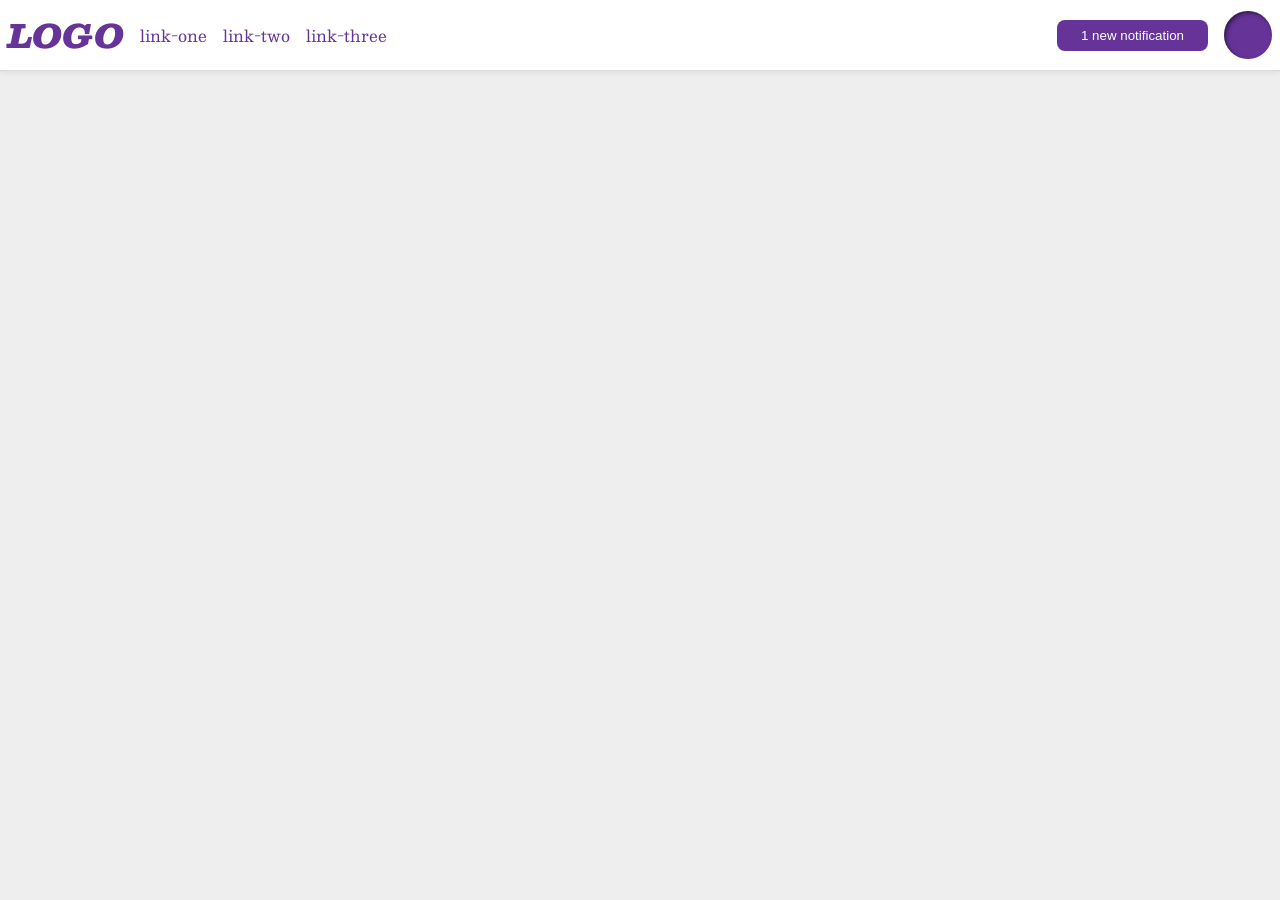
<file: foundations/flex/03-flex-header-2/index.html>
<!DOCTYPE html>
<html lang="en">
  <head>
    <meta charset="UTF-8">
    <meta http-equiv="X-UA-Compatible" content="IE=edge">
    <meta name="viewport" content="width=device-width, initial-scale=1.0">
    <title>Flex Header 2</title>
    <link rel="stylesheet" href="style.css">
  </head>
  <body>
    <div class="header">
      <div class="left">
      <div class="logo">
        LOGO
      </div>
      <ul class="links">
        <li><a href="https://google.com">link-one</a></li>
        <li><a href="https://google.com">link-two</a></li>
        <li><a href="https://google.com">link-three</a></li>
      </ul>
      </div>
      <div class="right">
      <button class="notifications">
        1 new notification
      </button>
      <div class="profile-image"></div>
      </div>
    </div>
  </body>
</html>
</file>
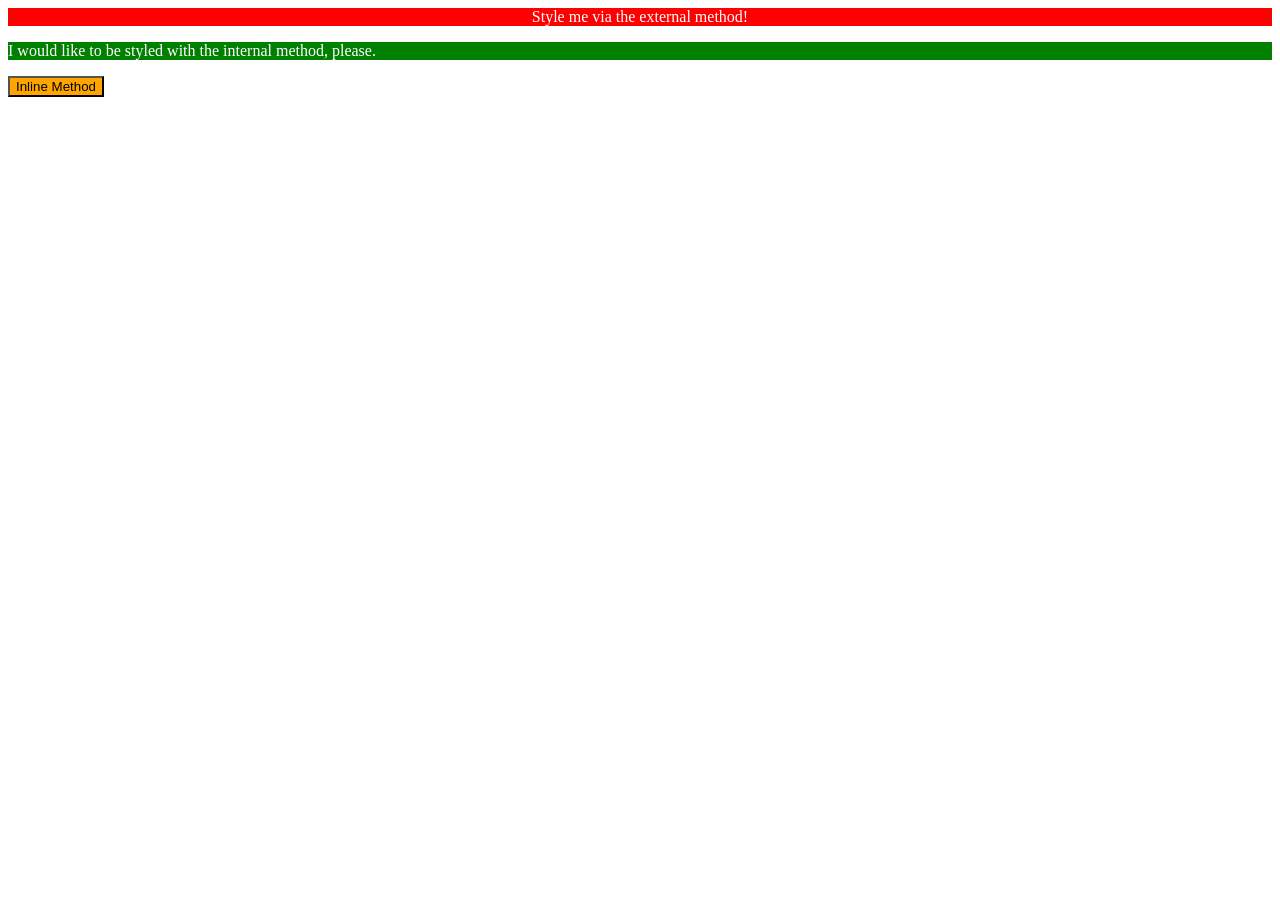
<file: foundations/intro-to-css/01-css-methods/index.html>
<!DOCTYPE html>
<html lang="en">
  <head>
    <meta charset="UTF-8">
    <meta http-equiv="X-UA-Compatible" content="IE=edge">
    <meta name="viewport" content="width=device-width, initial-scale=1.0">
    <title>Methods for Adding CSS</title>
    <link rel="stylesheet" href="style.css">
    <style>
      p{
        background-color:green;
        color:white;
      }
    </style>
  </head>
  <body>
    <div>Style me via the external method!</div>
    <p>I would like to be styled with the internal method, please.</p>
    <button style="background-color:orange; color:black;">Inline Method</button>
  </body>
</html>
</file>
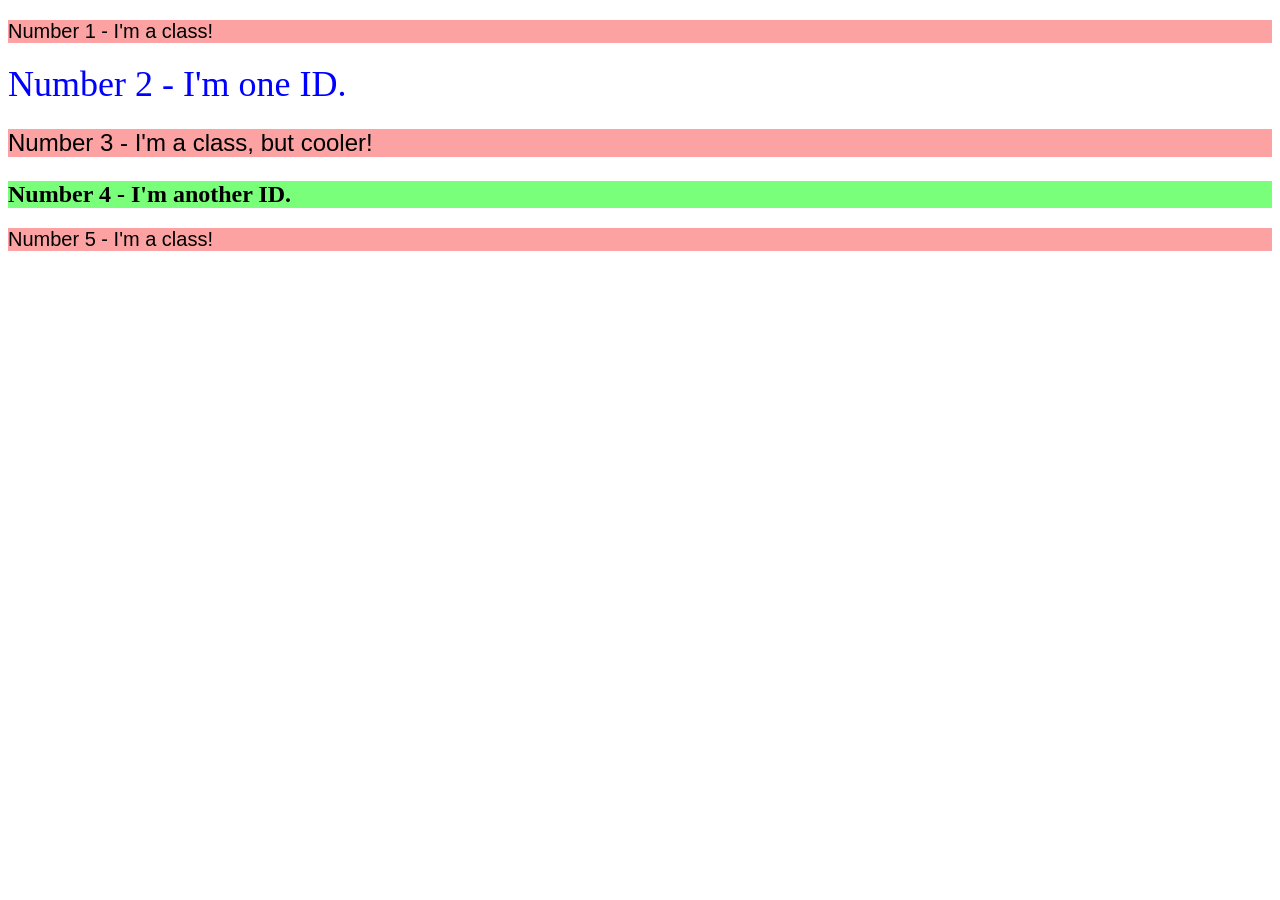
<file: foundations/intro-to-css/02-class-id-selectors/index.html>
<!DOCTYPE html>
<html lang="en">
  <head>
    <meta charset="UTF-8">
    <meta http-equiv="X-UA-Compatible" content="IE=edge">
    <meta name="viewport" content="width=device-width, initial-scale=1.0">
    <title>Class and ID Selectors</title>
    <link rel="stylesheet" href="style.css">
  </head>
  <body>
    <p class="class">Number 1 - I'm a class!</p>
    <div id="one">Number 2 - I'm one ID.</div>
    <p class="class-cooler">Number 3 - I'm a class, but cooler!</p>
    <div id="two">Number 4 - I'm another ID.</div>
    <p class="class">Number 5 - I'm a class!</p>
  </body>
</html>
</file>
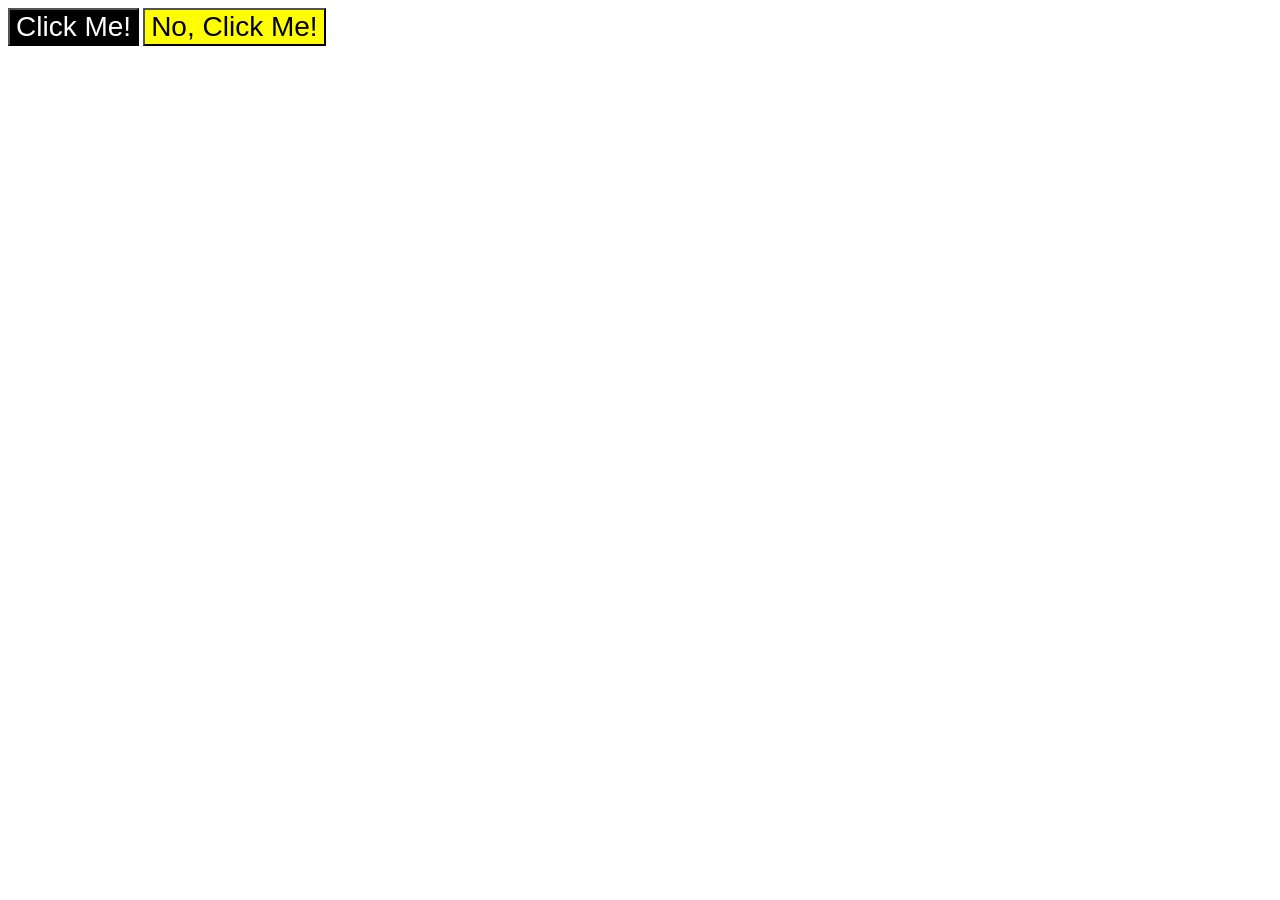
<file: foundations/intro-to-css/03-grouping-selectors/index.html>
<!DOCTYPE html>
<html lang="en">
  <head>
    <meta charset="UTF-8">
    <meta http-equiv="X-UA-Compatible" content="IE=edge">
    <meta name="viewport" content="width=device-width, initial-scale=1.0">
    <title>Grouping Selectors</title>
    <link rel="stylesheet" href="style.css">
  </head>
  <body>
    <button class="btn" id="style1">Click Me!</button>
    <button class="btn" id="style2">No, Click Me!</button>
  </body>
</html>
</file>
<file: foundations/flex/03-flex-header-2/style.css>
/* this is some magical font-importing.  
you'll learn about it later. */
@import url('https://fonts.googleapis.com/css2?family=Besley:ital,wght@0,400;1,900&display=swap');

body {
  margin: 0;
  background: #eee;
  font-family: Besley, serif;
}

.header {
  background: white;
  border-bottom: 1px solid #ddd;
  box-shadow: 0 0 8px rgba(0,0,0,.1);
}

.profile-image {
  background: rebeccapurple;
  box-shadow: inset 2px 2px 4px rgba(0,0,0,.5);
  border-radius: 50%;
  width: 48px;
  height: 48px;
}

.logo {
  color: rebeccapurple;
  font-size: 32px;
  font-weight: 900;
  font-style: italic;
}

button {
  border: none;
  border-radius: 8px;
  background: rebeccapurple;
  color: white;
  padding: 8px 24px;
}

a {
  /* this removes the line under our links */
  text-decoration: none;
  color: rebeccapurple;
}

ul {
  list-style-type: none;
}

.header {
  display: flex;
  justify-content: space-between;
  padding: 8px;
}

ul {
  display: flex;
  margin: 0;
  padding: 0;
  gap: 16px;
}

.left, .right {
  display: flex;
  align-items: center;
  gap: 16px;
}
</file>
<file: foundations/intro-to-css/01-css-methods/style.css>
div{
    background-color: red;
    color: white;
    text-align: center;
    
}
</file>
<file: foundations/intro-to-css/02-class-id-selectors/style.css>
/* Add CSS Styling */
.class {
    color: black;
    background-color: rgba(249, 60, 60, 0.475);
    font-size: 20px;
    font-family: deja vu sans mono, sans-serif;
}
#one{
    color:blue;
    font-size:36px;
}
.class-cooler{
    color: black;
    background-color: rgba(249, 60, 60, 0.475);
    font-size: 24px;
    font-family: deja vu sans mono, sans-serif;
}
#two{
    background-color: rgba(28, 255, 28, 0.583);
    font-size: 24px;
    font-weight: bold;
}
</file>
<file: foundations/intro-to-css/03-grouping-selectors/style.css>
/* Add CSS Styling */
.btn{
    font-size:28px;
    font-family:Helvetica, times new roman, sans-serif;
}
#style1{
    color:white;
    background-color: black; 
}
#style2{
    color:black;
    background-color: yellow;
}
</file>
